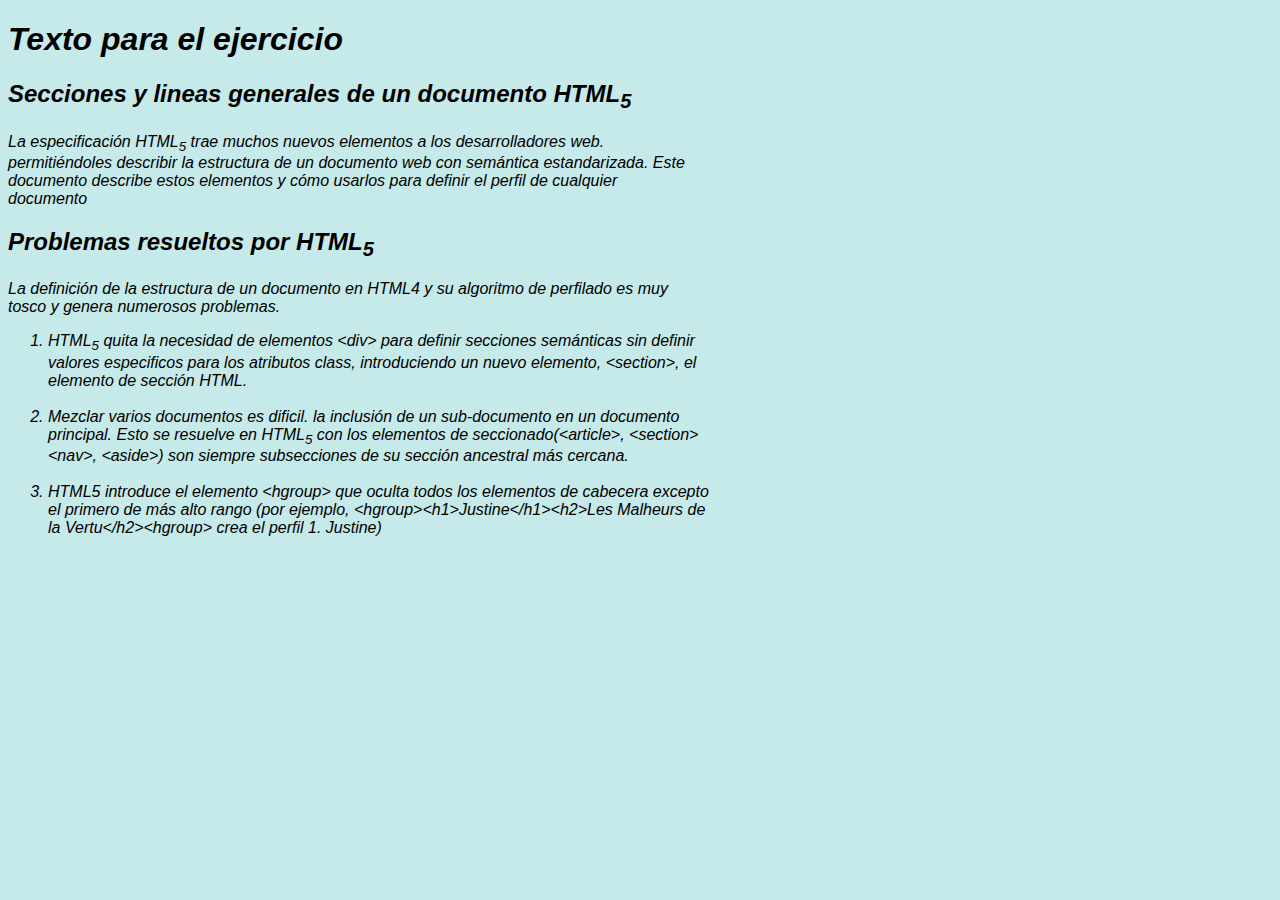
<file: Ejercici01/index.html>
<!DOCTYPE html>
<html lang="en">
<head>
    <meta charset="UTF-8">
    <meta http-equiv="X-UA-Compatible" content="IE=edge">
    <meta name="viewport" content="width=device-width, initial-scale=1.0">
    <title>Ejercicio01</title>
    <link rel="stylesheet" href="css/style.css">
</head>

<body>

    <h1><em>Texto para el ejercicio</em></h1>

    <h2><em>Secciones y lineas generales de un documento HTML<sub>5</sub><em></h2>

        <p>La especificación HTML<sub>5</sub> trae muchos nuevos elementos a los desarrolladores web.<br>
            permitiéndoles describir la estructura de un documento web con semántica estandarizada. Este<br>
            documento describe estos elementos y cómo usarlos para definir el perfil de cualquier<br>
             documento
        </p>

    <h2><em>Problemas resueltos por HTML<sub>5</sub></em></h2>

    <p>La definición de la estructura de un documento en HTML4 y su algoritmo de perfilado es muy<br>
        tosco y genera numerosos problemas.
    </p>

    <ol>
        <li>HTML<sub>5</sub> quita la necesidad de elementos &ltdiv&gt para definir secciones semánticas sin definir<br>
        valores especificos para los atributos class, introduciendo un nuevo elemento, &ltsection&gt, el<br>
        elemento de sección HTML.</li>
        <br>
        <li>Mezclar varios documentos es dificil. la inclusión de un sub-documento en un documento<br>
        principal. Esto se resuelve en HTML<sub>5</sub> con los elementos de seccionado(&ltarticle&gt, &ltsection&gt<br>
        &ltnav&gt, &ltaside&gt) son siempre subsecciones de su sección ancestral más cercana.</li>
        <br>
        <li>HTML5 introduce el elemento &lthgroup&gt que oculta todos los elementos de cabecera excepto<br>
        el primero de más alto rango (por ejemplo, &lthgroup&gt&lth1&gtJustine&lt/h1&gt&lth2&gtLes Malheurs de<br>
        la Vertu&lt/h2&gt&lthgroup&gt crea el perfil 1. Justine)</li>
    </ol>
    
</body>
</html>
</file>
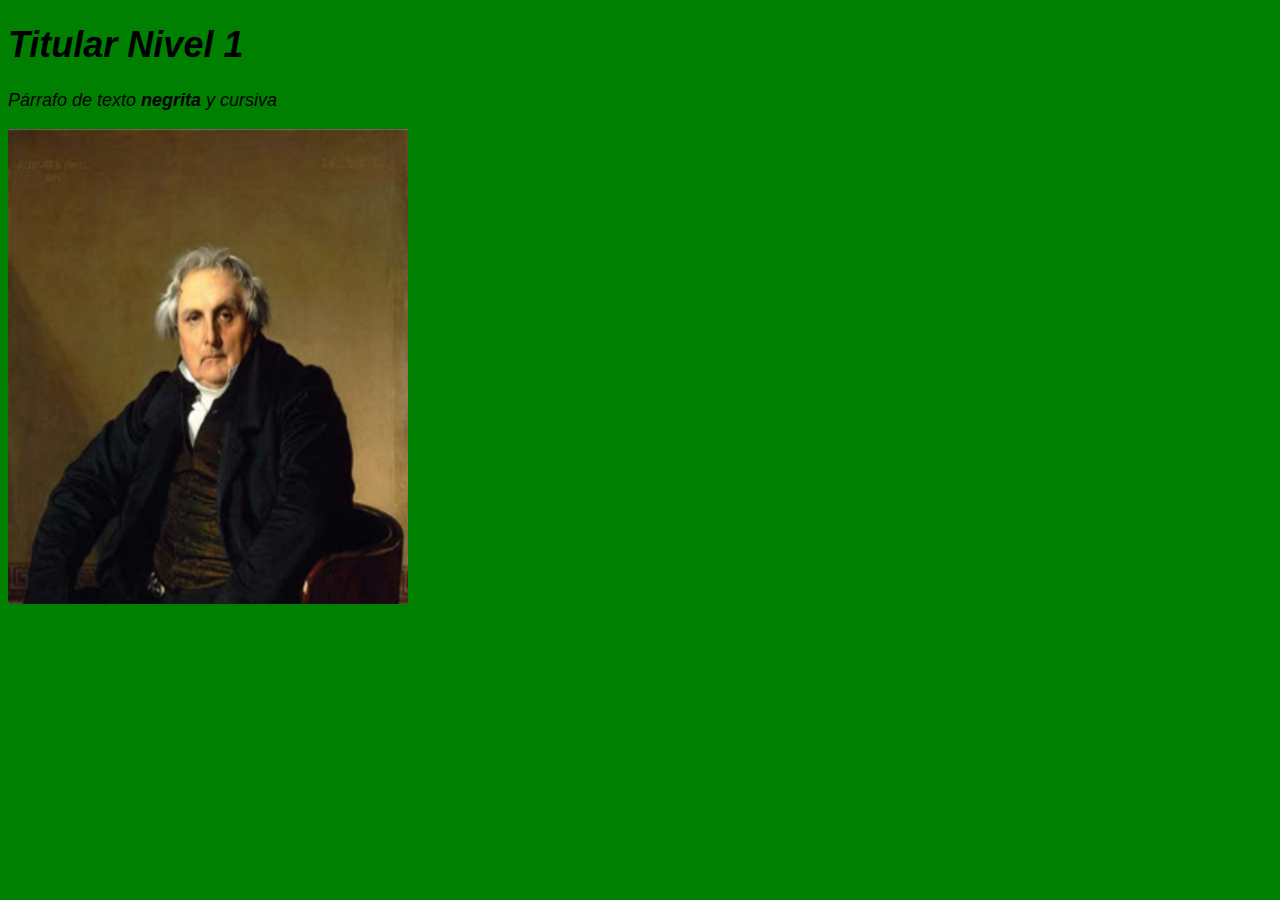
<file: Ejercici02/index.html>
<!DOCTYPE html>
<html lang="en">
<head>
    <meta charset="UTF-8">
    <meta http-equiv="X-UA-Compatible" content="IE=edge">
    <meta name="viewport" content="width=device-width, initial-scale=1.0">
    <title>Ejercicio02</title>
    <link rel="stylesheet" href="css/style.css">
</head>

<body>

    <h1><em>Titular Nivel 1</em></h1>


    <p>Párrafo de texto <strong>negrita</strong> y <em>cursiva</em></p>

    
    <img src="img/imagen.png" width="400" height="475" alt="Louis"/>
    
</body>
</html>
</file>
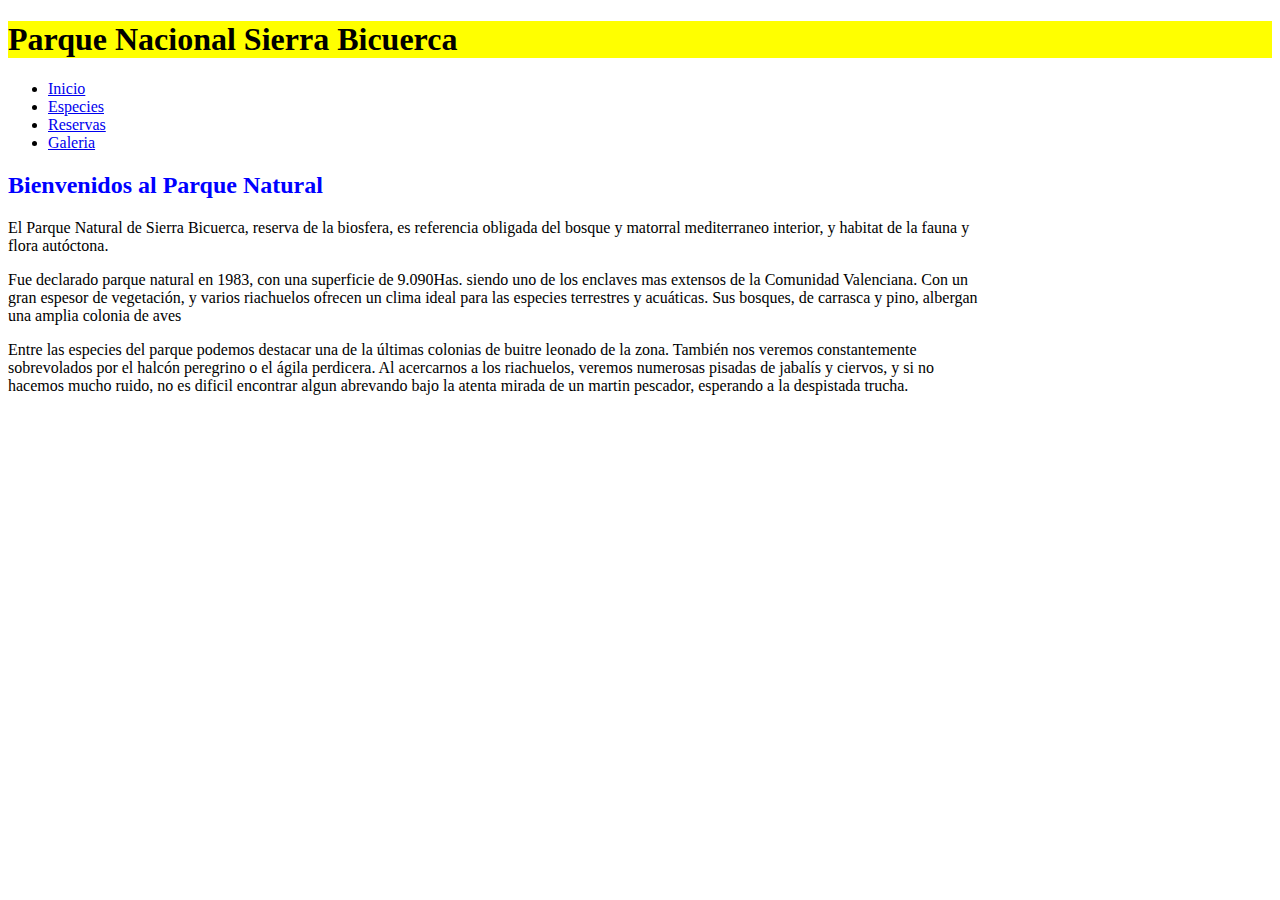
<file: parquenatural06/index.html>
<!DOCTYPE html>
<html lang="es">

<head>
    <meta charset="UTF-8">
    <meta http-equiv="X-UA-Compatible" content="IE=edge">
    <meta name="viewport" content="width=device-width, initial-scale=1.0">
    <title>ParqueNatural</title>
    <link rel="stylesheet" href="css/estilo.css">
</head>

<body>

    <h1>Parque Nacional Sierra Bicuerca</h1>


    <ul>
        <li><a href="index.html">Inicio</a></li>
        <li><a href="pag/especies.html">Especies</a></li>
        <li><a href="pag/especies.html">Reservas</a></li>
        <li><a href="pag/especies.html">Galeria</a></li>
    </ul>


    <h2>Bienvenidos al Parque Natural</h2>

    <p>El Parque Natural de Sierra Bicuerca, reserva de la biosfera, es referencia obligada del bosque y matorral mediterraneo interior, y habitat de la fauna y<br>
    flora autóctona.</p>

    <p>Fue declarado parque natural en 1983, con una superficie de 9.090Has. siendo uno de los enclaves mas extensos de la Comunidad Valenciana. Con un<br>
    gran espesor de vegetación, y varios riachuelos ofrecen un clima ideal para las especies terrestres y acuáticas. Sus bosques, de carrasca y pino, albergan<br>
    una amplia colonia de aves</p>

    <p>Entre las especies del parque podemos destacar una de la últimas colonias de buitre leonado de la zona. También nos veremos constantemente<br>
    sobrevolados por el halcón peregrino o el ágila perdicera. Al acercarnos a los riachuelos, veremos numerosas pisadas de jabalís y ciervos, y si no<br>
    hacemos mucho ruido, no es dificil encontrar algun abrevando bajo la atenta mirada de un martin pescador, esperando a la despistada trucha.</p>


</body>

</html>
</file>
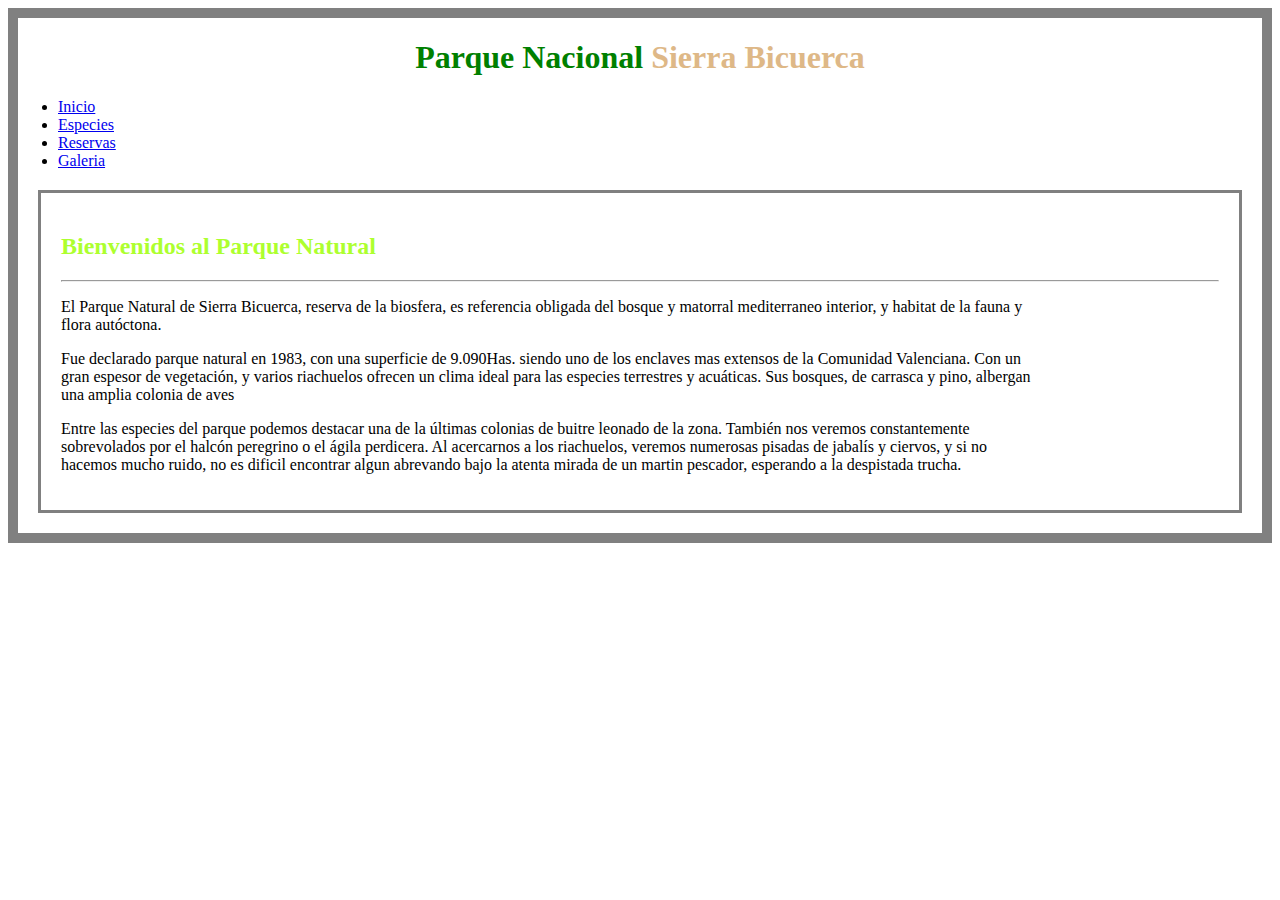
<file: parquenatural07/index.html>
<!DOCTYPE html>
<html lang="es">

<head>
    <meta charset="UTF-8">
    <meta http-equiv="X-UA-Compatible" content="IE=edge">
    <meta name="viewport" content="width=device-width, initial-scale=1.0">
    <title>ParqueNatural</title>
    <link rel="stylesheet" href="css/estilo.css">
</head>

<body>
<header>
    <h1><span>Parque Nacional</span> Sierra Bicuerca</h1>
    <ul>
        <li><a href="index.html">Inicio</a></li>
        <li><a href="pag/especies.html">Especies</a></li>
        <li><a href="pag/especies.html">Reservas</a></li>
        <li><a href="pag/especies.html">Galeria</a></li>
    </ul>

</header>
    
<div id="texto">

    <h2>Bienvenidos al Parque Natural</h2>

    <hr>

    <p>El Parque Natural de Sierra Bicuerca, reserva de la biosfera, es referencia obligada del bosque y matorral mediterraneo interior, y habitat de la fauna y<br>
    flora autóctona.</p>

    <p>Fue declarado parque natural en 1983, con una superficie de 9.090Has. siendo uno de los enclaves mas extensos de la Comunidad Valenciana. Con un<br>
    gran espesor de vegetación, y varios riachuelos ofrecen un clima ideal para las especies terrestres y acuáticas. Sus bosques, de carrasca y pino, albergan<br>
    una amplia colonia de aves</p>

    <p>Entre las especies del parque podemos destacar una de la últimas colonias de buitre leonado de la zona. También nos veremos constantemente<br>
    sobrevolados por el halcón peregrino o el ágila perdicera. Al acercarnos a los riachuelos, veremos numerosas pisadas de jabalís y ciervos, y si no<br>
    hacemos mucho ruido, no es dificil encontrar algun abrevando bajo la atenta mirada de un martin pescador, esperando a la despistada trucha.</p>

</div>



</body>

</html>
</file>
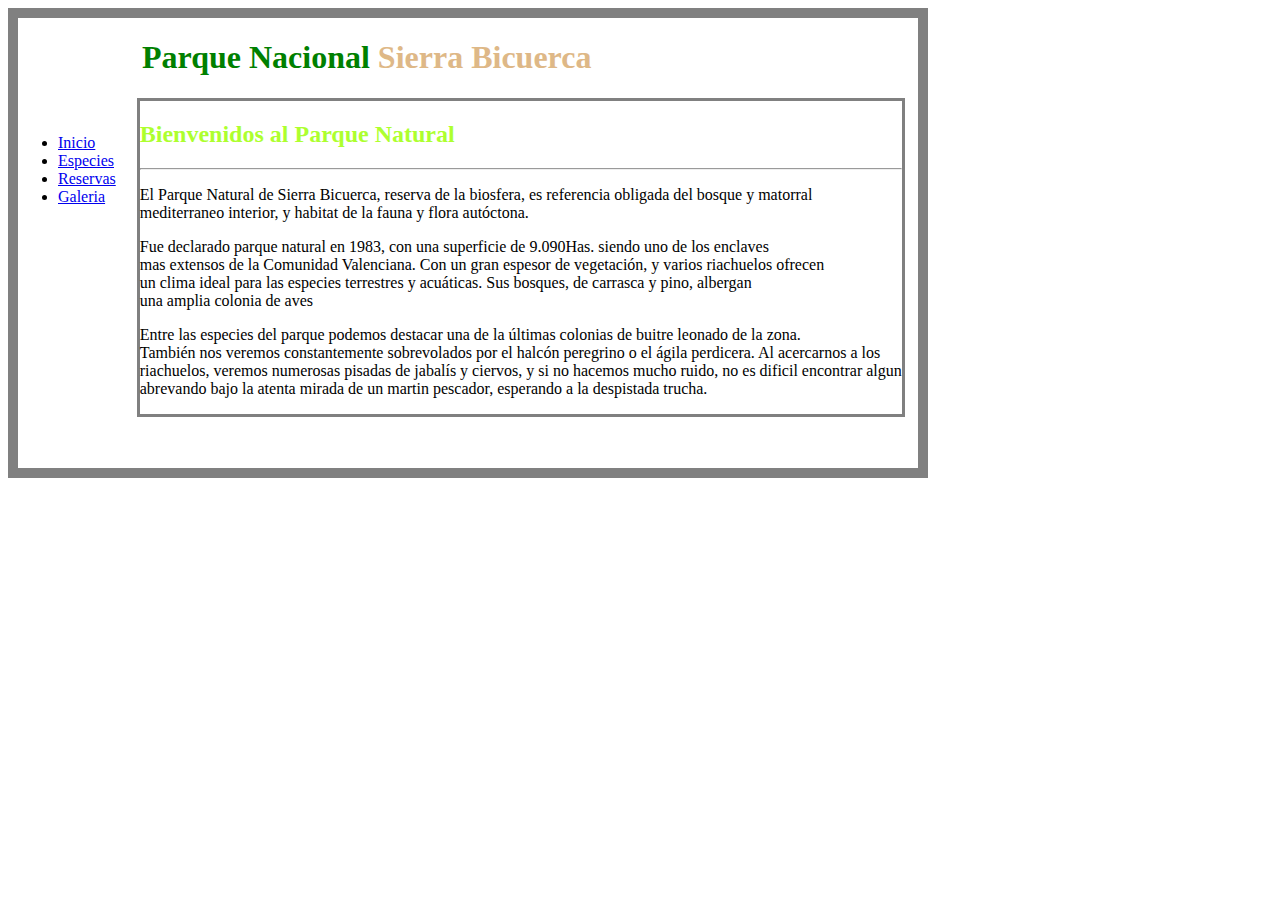
<file: parquenatural08/index.html>
<!DOCTYPE html>
<html lang="es">

<head>
    <meta charset="UTF-8">
    <meta http-equiv="X-UA-Compatible" content="IE=edge">
    <meta name="viewport" content="width=device-width, initial-scale=1.0">
    <title>ParqueNatural</title>
    <link rel="stylesheet" href="css/estilo.css">
</head>

<body>
    <header>
    
        <ul>
            <li><a href="index.html">Inicio</a></li>
            <li><a href="pag/especies.html">Especies</a></li>
            <li><a href="pag/especies.html">Reservas</a></li>
            <li><a href="pag/especies.html">Galeria</a></li>
        </ul>
    
    </header>


<div class="clearfix"></div>

<h1><span>Parque Nacional</span> Sierra Bicuerca</h1>

<div class="clearfix"></div>
    
<div id="texto">

    <h2>Bienvenidos al Parque Natural</h2>

    <hr>

    <p>El Parque Natural de Sierra Bicuerca, reserva de la biosfera, es referencia obligada del bosque y matorral<br> 
    mediterraneo interior, y habitat de la fauna y flora autóctona.</p>

    <p>Fue declarado parque natural en 1983, con una superficie de 9.090Has. siendo uno de los enclaves<br> 
    mas extensos de la Comunidad Valenciana. Con un gran espesor de vegetación, y varios riachuelos ofrecen<br> 
    un clima ideal para las especies terrestres y acuáticas. Sus bosques, de carrasca y pino, albergan<br>
    una amplia colonia de aves</p>

    <p>Entre las especies del parque podemos destacar una de la últimas colonias de buitre leonado de la zona.<br> 
    También nos veremos constantemente sobrevolados por el halcón peregrino o el ágila perdicera. Al acercarnos a los<br>
    riachuelos, veremos numerosas pisadas de jabalís y ciervos, y si no hacemos mucho ruido, no es dificil encontrar algun<br> 
    abrevando bajo la atenta mirada de un martin pescador, esperando a la despistada trucha.</p>
    
    

</div>



</body>

</html>
</file>
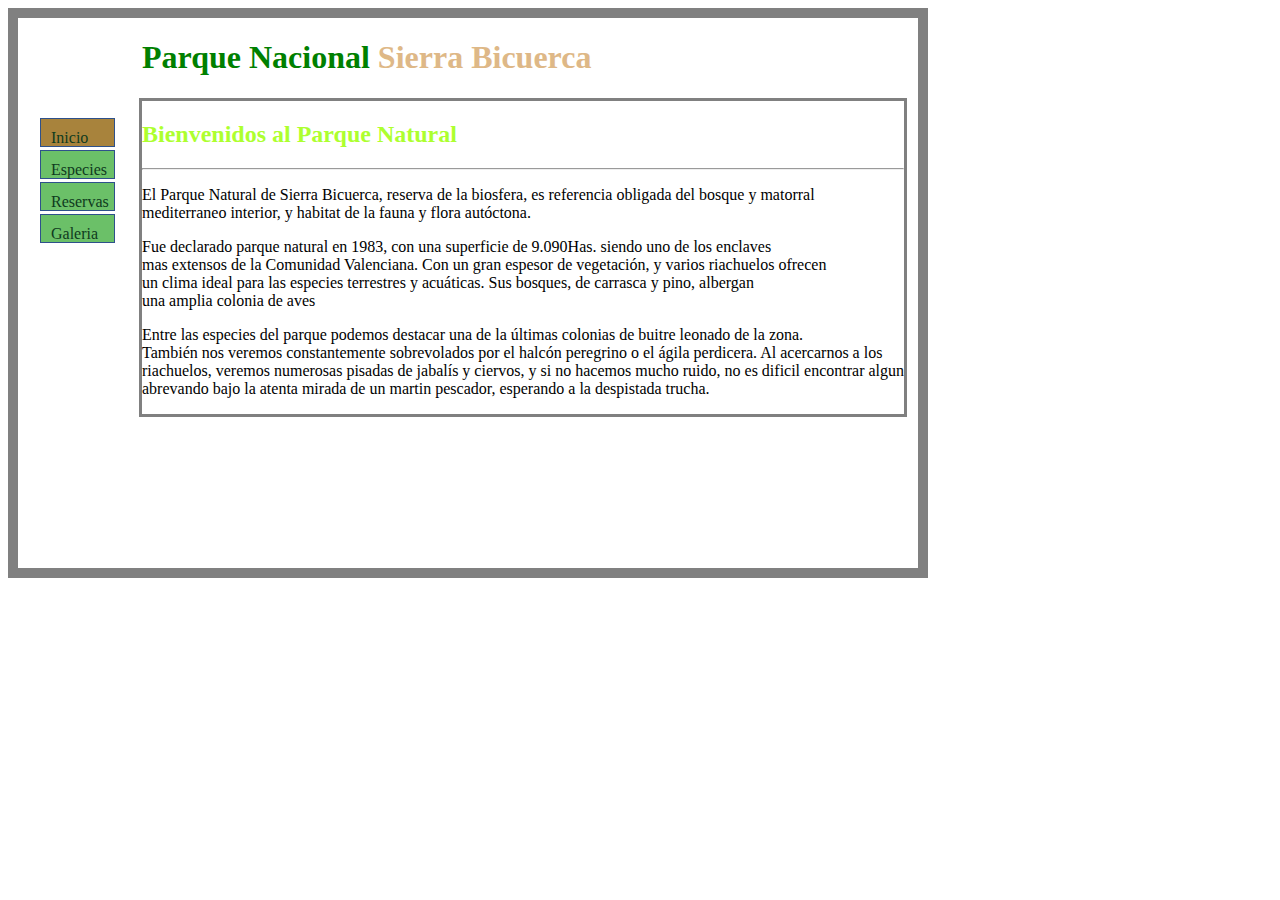
<file: parquenatural09/index.html>
<!DOCTYPE html>
<html lang="es">

<head>
    <meta charset="UTF-8">
    <meta http-equiv="X-UA-Compatible" content="IE=edge">
    <meta name="viewport" content="width=device-width, initial-scale=1.0">
    <title>ParqueNatural</title>
    <link rel="stylesheet" href="css/estilo.css">
</head>

<body>
    <header>
    
        
            <a id="inicio" class="boton" href="index.html">Inicio</a>
            <a class="boton" href="pag/especies.html">Especies</a>
            <a class="boton" href="pag/especies.html">Reservas</a>
            <a class="boton" href="pag/especies.html">Galeria</a>
        
    
    </header>


<div class="clearfix"></div>

<h1><span>Parque Nacional</span> Sierra Bicuerca</h1>

<div class="clearfix"></div>
    
<div id="texto">

    <h2>Bienvenidos al Parque Natural</h2>

    <hr>

    <p>El Parque Natural de Sierra Bicuerca, reserva de la biosfera, es referencia obligada del bosque y matorral<br> 
    mediterraneo interior, y habitat de la fauna y flora autóctona.</p>

    <p>Fue declarado parque natural en 1983, con una superficie de 9.090Has. siendo uno de los enclaves<br> 
    mas extensos de la Comunidad Valenciana. Con un gran espesor de vegetación, y varios riachuelos ofrecen<br> 
    un clima ideal para las especies terrestres y acuáticas. Sus bosques, de carrasca y pino, albergan<br>
    una amplia colonia de aves</p>

    <p>Entre las especies del parque podemos destacar una de la últimas colonias de buitre leonado de la zona.<br> 
    También nos veremos constantemente sobrevolados por el halcón peregrino o el ágila perdicera. Al acercarnos a los<br>
    riachuelos, veremos numerosas pisadas de jabalís y ciervos, y si no hacemos mucho ruido, no es dificil encontrar algun<br> 
    abrevando bajo la atenta mirada de un martin pescador, esperando a la despistada trucha.</p>
    
    

</div>



</body>

</html>
</file>
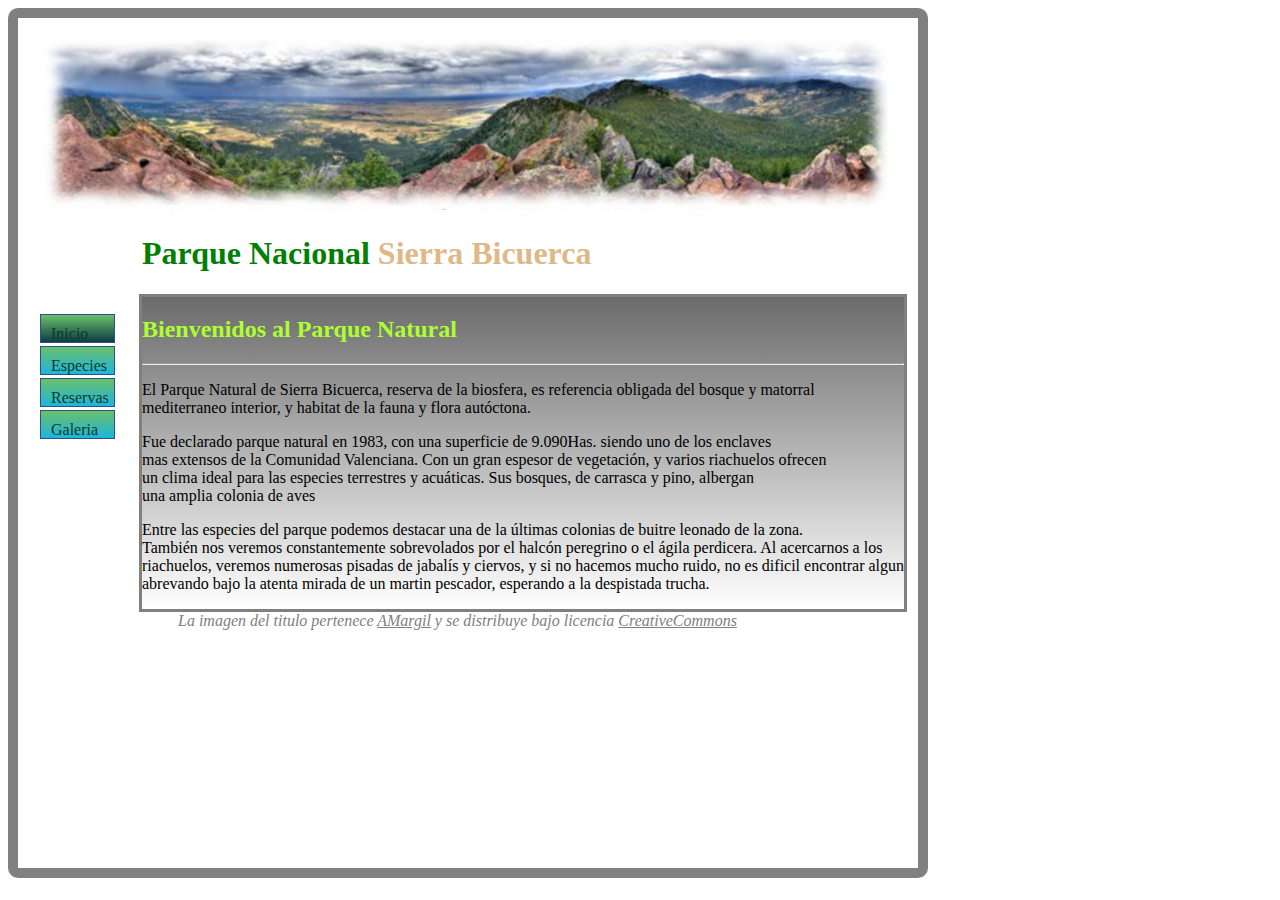
<file: parquenatural10/index.html>
<!DOCTYPE html>
<html lang="es">

<head>
    <meta charset="UTF-8">
    <meta http-equiv="X-UA-Compatible" content="IE=edge">
    <meta name="viewport" content="width=device-width, initial-scale=1.0">
    <title>ParqueNatural</title>
    <link rel="stylesheet" href="css/estilo.css">
</head>

<body>

    <img src="imagenes/paisage.png" alt="Fotografía" />

    <header>
    
        
            <a id="inicio" class="boton" href="index.html">Inicio</a>
            <a class="boton" href="pag/especies.html">Especies</a>
            <a class="boton" href="pag/especies.html">Reservas</a>
            <a class="boton" href="pag/especies.html">Galeria</a>
        
    
    </header>


<div class="clearfix"></div>

<h1><span>Parque Nacional</span> Sierra Bicuerca</h1>

<div class="clearfix"></div>
    
<div id="texto">

    <h2>Bienvenidos al Parque Natural</h2>

    <hr>

    <p>El Parque Natural de Sierra Bicuerca, reserva de la biosfera, es referencia obligada del bosque y matorral<br> 
    mediterraneo interior, y habitat de la fauna y flora autóctona.</p>

    <p>Fue declarado parque natural en 1983, con una superficie de 9.090Has. siendo uno de los enclaves<br> 
    mas extensos de la Comunidad Valenciana. Con un gran espesor de vegetación, y varios riachuelos ofrecen<br> 
    un clima ideal para las especies terrestres y acuáticas. Sus bosques, de carrasca y pino, albergan<br>
    una amplia colonia de aves</p>

    <p>Entre las especies del parque podemos destacar una de la últimas colonias de buitre leonado de la zona.<br> 
    También nos veremos constantemente sobrevolados por el halcón peregrino o el ágila perdicera. Al acercarnos a los<br>
    riachuelos, veremos numerosas pisadas de jabalís y ciervos, y si no hacemos mucho ruido, no es dificil encontrar algun<br> 
    abrevando bajo la atenta mirada de un martin pescador, esperando a la despistada trucha.</p>
    
    

</div>

<footer>
    <p><em>La imagen del titulo pertenece <u>AMargil</u> y se distribuye bajo licencia <u>CreativeCommons</u></em></p>
</footer>

</body>

</html>
</file>
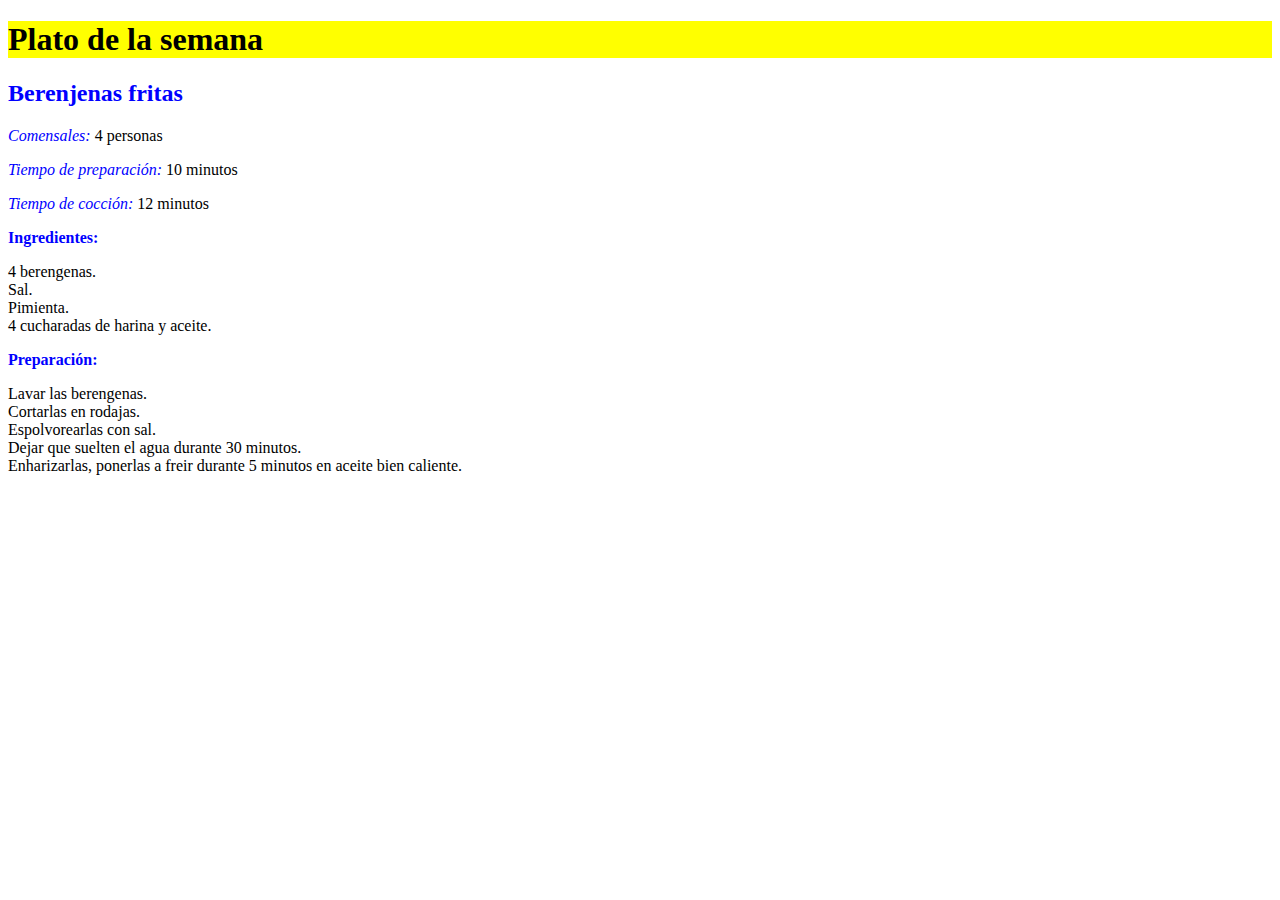
<file: Ejercici04/platosemanal.html>
<!DOCTYPE html>
<html lang="es">
<head>
    <meta charset="UTF-8">
    <meta http-equiv="X-UA-Compatible" content="IE=edge">
    <meta name="viewport" content="width=device-width, initial-scale=1.0">
    <title>Ejercicio04</title>
    <link rel="stylesheet" href="css/style.css">
</head>

<body>

    <h1>Plato de la semana</h1>

    <h2>Berenjenas fritas</h2>

    <div><span><em>Comensales:</em></span> 4 personas</div>
    <p><span><em>Tiempo de preparación:</em></span> 10 minutos</p>
    <p><span><em>Tiempo de cocción:</em></span>  12 minutos</p>

    <p><strong>Ingredientes:</strong></p>
    <p>4 berengenas.<br>
    Sal.<br>
    Pimienta.<br>
    4 cucharadas de harina y aceite.</p>

    <p><strong>Preparación:</strong></p>
    <p>Lavar las berengenas.<br>
    Cortarlas en rodajas.<br>
    Espolvorearlas con sal.<br>
    Dejar que suelten el agua durante 30 minutos.<br>
    Enharizarlas, ponerlas a freir durante 5 minutos en aceite bien caliente.</p>
    

</body>
</html>
</file>
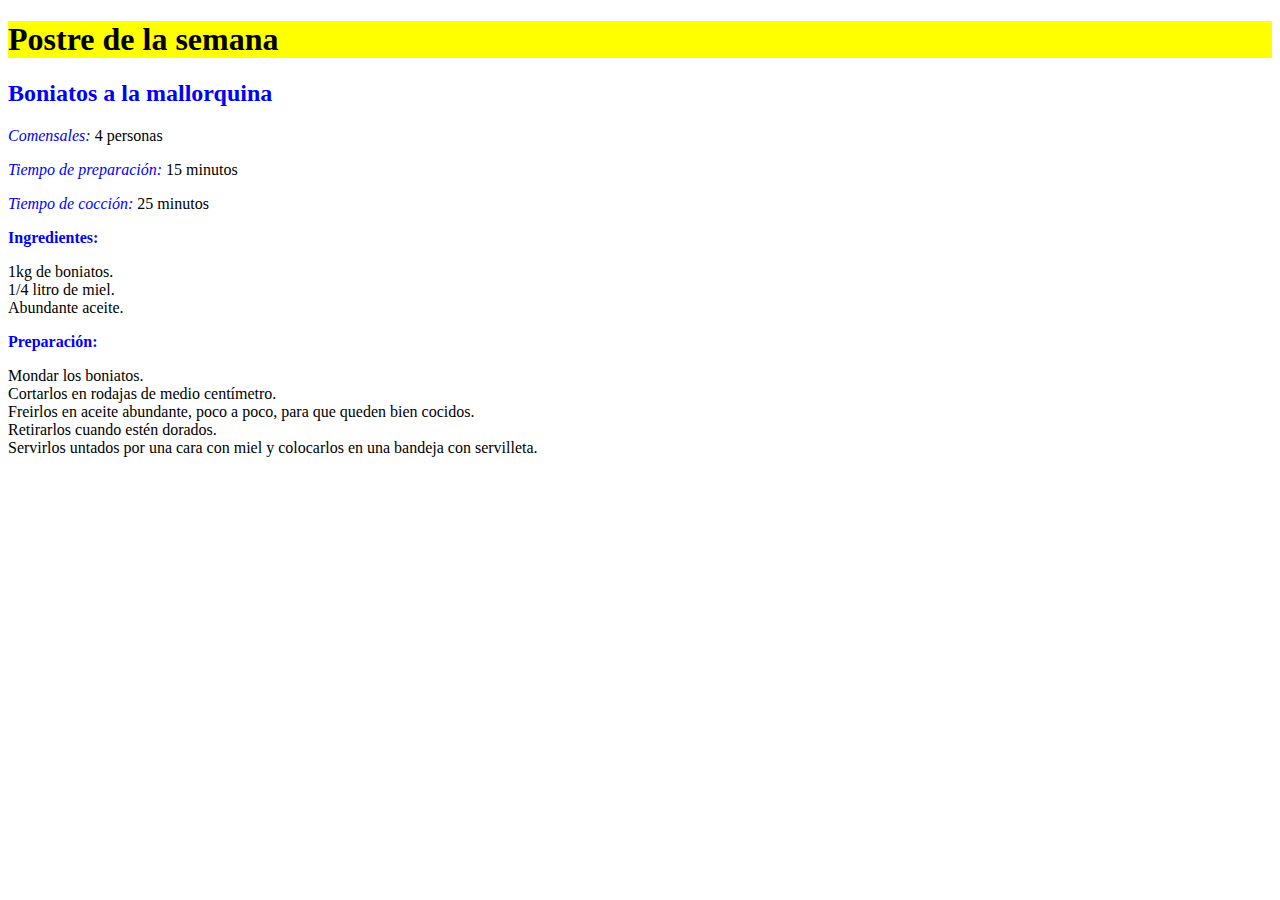
<file: Ejercici05/postresemanal.html>
<!DOCTYPE html>
<html lang="es">
<head>
    <meta charset="UTF-8">
    <meta http-equiv="X-UA-Compatible" content="IE=edge">
    <meta name="viewport" content="width=device-width, initial-scale=1.0">
    <title>Ejercicio05</title>
    <link rel="stylesheet" href="css/style.css">
</head>

<body>

    <h1>Postre de la semana</h1>

    <h2>Boniatos a la mallorquina</h2>

    <div><span><em>Comensales:</em></span> 4 personas</div>
    <p><span><em>Tiempo de preparación:</em></span> 15 minutos</p>
    <p><span><em>Tiempo de cocción:</em></span>  25 minutos</p>

    <p><strong>Ingredientes:</strong></p>
    <p>1kg de boniatos.<br>
    1/4 litro de miel.<br>
    Abundante aceite.</p>

    <p><strong>Preparación:</strong></p>
    <p>Mondar los boniatos.<br>
    Cortarlos en rodajas de medio centímetro.<br>
    Freirlos en aceite abundante, poco a poco, para que queden bien cocidos.<br>
    Retirarlos cuando estén dorados.<br>
    Servirlos untados por una cara con miel y colocarlos en una bandeja con servilleta.</p>
    

</body>
</html>
</file>
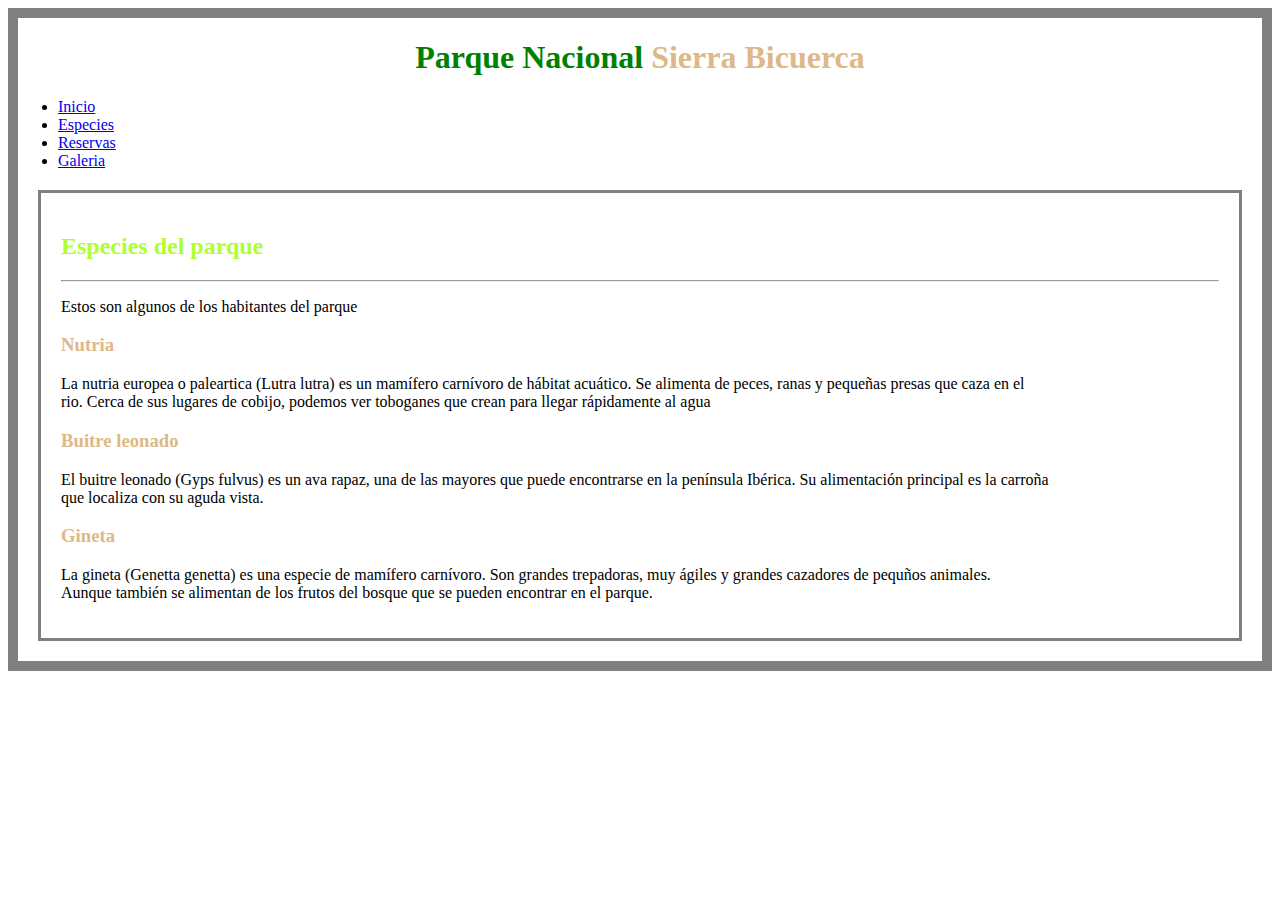
<file: parquenatural07/pag/especies.html>
<!DOCTYPE html>
<html lang="es">
<head>
    <meta charset="UTF-8">
    <meta http-equiv="X-UA-Compatible" content="IE=edge">
    <meta name="viewport" content="width=device-width, initial-scale=1.0">
    <title>Ejercicio05</title>
    <link rel="stylesheet" href="../css/estilo.css">
</head>

<body>

    <h1><span>Parque Nacional</span> Sierra Bicuerca</h1>


    <ul>
        <li><a href="../index.html">Inicio</a></li>
        <li><a href="pag/especies.html">Especies</a></li>
        <li><a href="pag/especies.html">Reservas</a></li>
        <li><a href="pag/especies.html">Galeria</a></li>
    </ul>



    <div id="texto">

    <h2>Especies del parque</h2>

    <hr>

    <p>Estos son algunos de los habitantes del parque</p>

    <h3>Nutria</h3>
    
    <p>La nutria europea o paleartica (Lutra lutra) es un mamífero carnívoro de hábitat acuático. Se alimenta de peces, ranas y pequeñas presas que caza en el<br>
    rio. Cerca de sus lugares de cobijo, podemos ver toboganes que crean para llegar rápidamente al agua</p>

    <h3>Buitre leonado</h3>
    
    <p>El buitre leonado (Gyps fulvus) es un ava rapaz, una de las mayores que puede encontrarse en la península Ibérica. Su alimentación principal es la carroña<br>
    que localiza con su aguda vista.</p>

    <h3>Gineta</h3>
    
    <p>La gineta (Genetta genetta) es una especie de mamífero carnívoro. Son grandes trepadoras, muy ágiles y grandes cazadores de pequños animales.<br>
    Aunque también se alimentan de los frutos del bosque que se pueden encontrar en el parque.</p>

    </div>
 

    

</body>
</html>
</file>
<file: Ejercici01/css/style.css>
body{
    background-color: rgb(198, 233, 233);
    font-family: 'Segoe UI', Tahoma, Geneva, Verdana, sans-serif;
}
</file>
<file: Ejercici02/css/style.css>
body{
    background-color: green;
    font-family: 'Franklin Gothic Medium', 'Arial Narrow', Arial, sans-serif;
    font-size: large;
    font-style: italic;
}
</file>
<file: parquenatural06/css/estilo.css>
h1{
    background-color: yellow;
}

h2{
    color: blue;
}

span{
    color: blue;
}

strong{
    color: blue;
}
</file>
<file: parquenatural07/css/estilo.css>
body{
    
    border: 10px solid gray;
}

#texto{
    border: 3px solid gray;
    margin: 20px;
    padding: 20px;
}

h1{
    text-align: center;
    color: burlywood;
}

span{
    color: green;
}

h2{
    color: greenyellow;
}

h3{
    color: burlywood;
}

strong{
    color: blue;
}
</file>
<file: parquenatural08/css/estilo.css>
body{
    
    border: 10px solid gray;
    min-height: 450px;
    width: 900px;
}

#texto{

    display: block;
    float: left;
    text-align: left;
    border: 3px solid gray;
    margin-left: 21PX;
    padding: 0px;
}

header{

    display: block;
    float: left;
    margin-top: 100px;
    padding: 0px;

}

h1{
    display: block;
    text-align: left;
    margin-left: 124px;
    color: burlywood;
}

span{
    color: green;
}

h2{
    color: greenyellow;
}

h3{
    color: burlywood;
}

strong{
    color: blue;
}
</file>
<file: parquenatural09/css/estilo.css>
body{
    
    border: 10px solid gray;
    min-height: 550px;
    width: 900px;
}

#texto{

    display: block;
    float: left;
    text-align: left;
    border: 3px solid gray;
    margin-left: 21PX;
    padding: 0px;
}

header{
    width: 100px;
    height: 170px;
    display: block;
    float: left;
    margin-top: 100px;
    padding: 0px;
}

.boton {
    width: 53px;
    height: 7px;
    margin-left: 22px;
    border: 1px solid #2e518b;
    padding: 10px;
    background-color: rgb(107, 192, 104);
    color: #0f3b1e;
    text-decoration: none; 
    transition: 300ms;
}

#inicio {
    background-color: rgb(168, 131, 60);
}

#especies {
    background-color: rgb(168, 131, 60);
}

.boton:hover{
    background-color: #2e518b;
}

a {
    display: block;
    margin-bottom: 3px;
}

.boton:current {
    color: red;
}

h1{
    display: block;
    text-align: left;
    margin-left: 124px;
    color: burlywood;
}

span{
    color: green;
}

h2{
    color: greenyellow;
}

h3{
    color: burlywood;
}

strong{
    color: blue;
}
</file>
<file: parquenatural10/css/estilo.css>
body{
    
    border: 10px solid gray;
    min-height: 850px;
    width: 900px;
    border-radius: 10px;
}

img {
    width: 850px;
    margin-top: 22px;
    margin-left: 24px;   
    background: #fff;

}

#texto{

    display: block;
    float: left;
    text-align: left;
    border: 3px solid gray;
    margin-left: 21PX;
    padding: 0px;
    background: linear-gradient(to bottom, rgb(107, 107, 107), #ffffff);
}

header{
    width: 100px;
    height: 170px;
    display: block;
    float: left;
    margin-top: 100px;
    padding: 0px;
}

.boton {
    width: 53px;
    height: 7px;
    margin-left: 22px;
    border: 1px solid #2e518b;
    padding: 10px;
    color: #0f3b1e;
    text-decoration: none; 
    transition: 300ms;
    background: linear-gradient(rgb(107, 192, 104), #1cb5e0);
}

#inicio {
    background: linear-gradient(rgb(107, 192, 104), #0c3c46);
}

#especies {
    background: linear-gradient(rgb(107, 192, 104), #0c3c46);
}

.boton:hover{
    background: linear-gradient(rgb(107, 192, 104), #9b153d);
}

a {
    display: block;
    margin-bottom: 3px;
}

h1{
    display: block;
    text-align: left;
    margin-left: 124px;
    color: burlywood;
}

span{
    color: green;
}

h2{
    color: greenyellow;
}

h3{
    color: burlywood;
}

strong{
    color: blue;
}

em {
    color: gray;
    margin: 160px;
}
</file>
<file: Ejercici04/css/style.css>
h1{
    background-color: yellow;
}

h2{
    color: blue;
}

span{
    color: blue;
}

strong{
    color: blue;
}
</file>
<file: Ejercici05/css/style.css>
h1{
    background-color: yellow;
}

h2{
    color: blue;
}

span{
    color: blue;
}

strong{
    color: blue;
}
</file>
